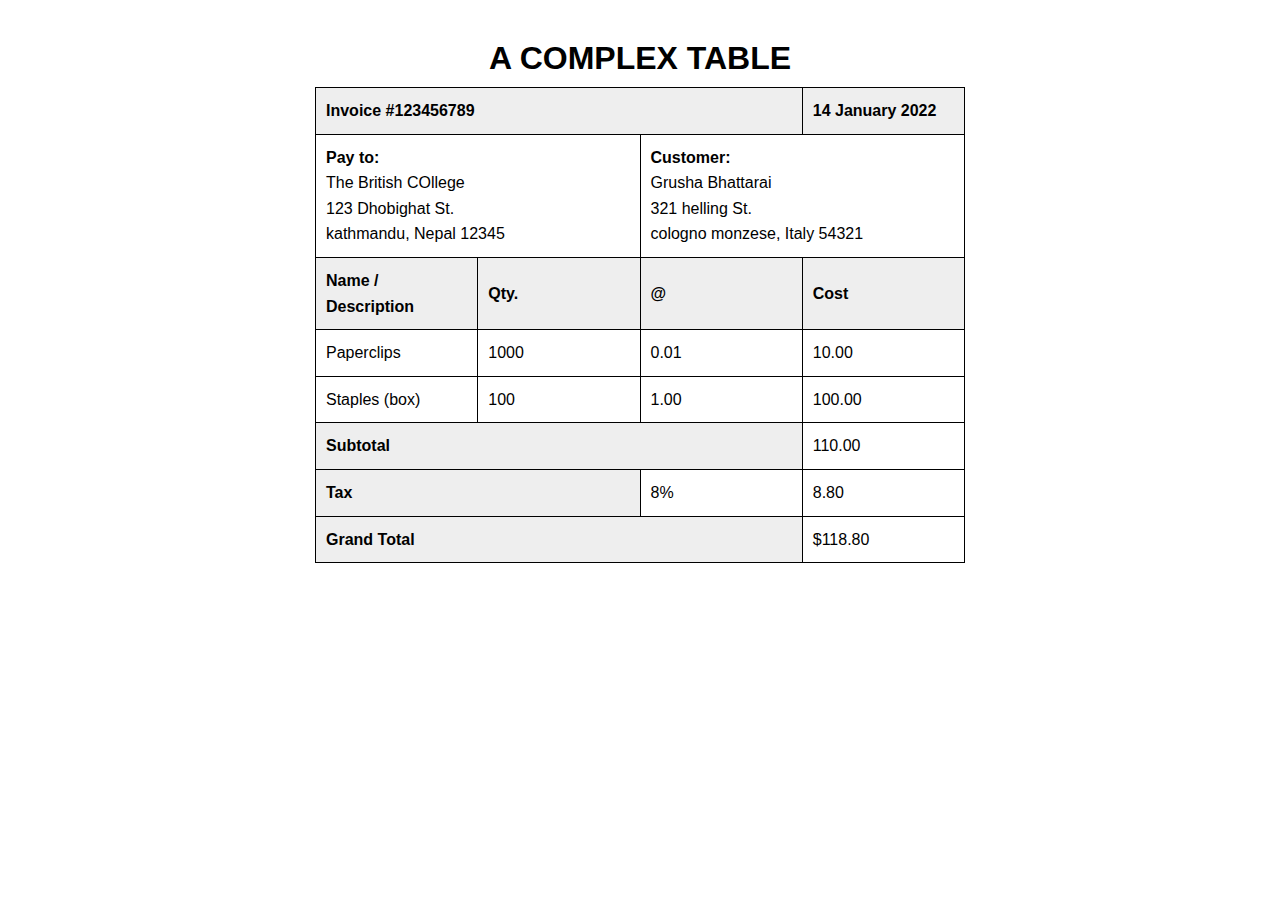
<file: blogs/table/index.html>
<!DOCTYPE html>
<html lang="en">
<head>
    <meta charset="UTF-8">
    <meta http-equiv="X-UA-Compatible" content="IE=edge">
    <meta name="viewport" content="width=device-width, initial-scale=1.0">
    <title>Table</title>
    <link rel="stylesheet" href="style.css">
</head>
<body>
    <table>
        <caption>
          A complex table
        </caption>
        <tr>
          <th colspan="3">Invoice #123456789</th>
          <th>14 January 2022</th>
        </tr>
        <tr>
          <td colspan="2">
            <b>Pay to:</b>
            <br />
            The British COllege
            <br />
            123 Dhobighat St.
            <br />
            kathmandu, Nepal 12345
          </td>
          <td colspan="2">
            <b>Customer: </b>
            <br />
            Grusha Bhattarai
            <br />
            321 helling St.
            <br />
            cologno monzese, Italy 54321
          </td>
        </tr>
        <tr>
          <th>Name / Description</th>
          <th>Qty.</th>
          <th>@</th>
          <th>Cost</th>
        </tr>
        <tr>
          <td>Paperclips</td>
          <td>1000</td>
          <td>0.01</td>
          <td>10.00</td>
        </tr>
        <tr>
          <td>Staples (box)</td>
          <td>100</td>
          <td>1.00</td>
          <td>100.00</td>
        </tr>
        <tr>
          <th colspan="3">Subtotal</th>
          <td>110.00</td>
        </tr>
        <tr>
          <th colspan="2">Tax</th>
          <td>8%</td>
          <td>8.80</td>
        </tr>
        <tr>
          <th colspan="3">Grand Total</th>
          <td>$118.80</td>
        </tr>
      </table>
</body>
</html>
</file>
<file: blogs/table/style.css>
* {
    font-family: Arial, Helvetica, sans-serif;
  }
  
  td,
  th {
    border: 0.5px solid black;
    padding: 10px;
    text-align: left;
    line-height: 1.6;
    width: 100px;
  }
  
  th {
    background: #eee;
  }
  
  table {
    border: 0.5px solid black;
    width: 650px;
    margin: 30px auto;
    border-collapse: collapse;
    max-width: 100%;
  }
  
  table caption {
    padding: 10px;
    font-weight: bold;
    font-size: 2rem;
    text-transform: uppercase;
  }
</file>
